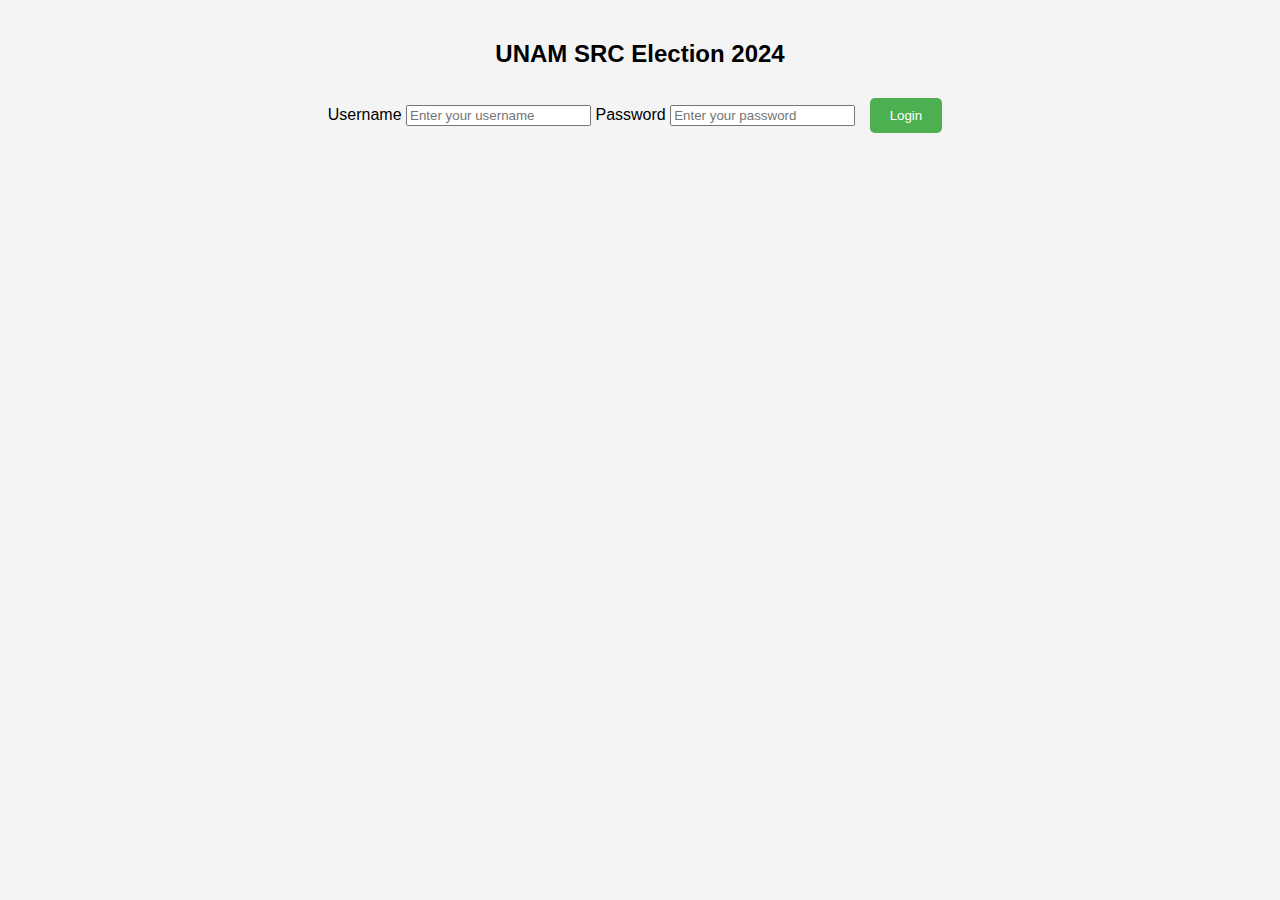
<file: index.html>
<!DOCTYPE html>
<html lang="en">
<head>
    <meta charset="UTF-8">
    <meta name="viewport" content="width=device-width, initial-scale=1.0">
    <title>Login</title>
    <link rel="stylesheet" href="styles.css">
</head>
<body>
    <div class="login-container">
        <h2>UNAM SRC Election 2024</h2>
        <form id="loginForm">
            <label for="username">Username</label>
            <input type="text" id="username" name="username" placeholder="Enter your username" required>

            <label for="password">Password</label>
            <input type="password" id="password" name="password" placeholder="Enter your password" required>

            <button type="submit">Login</button>
        </form>
    </div>

    <script src="login.js"></script>
</body>
</html>
</file>
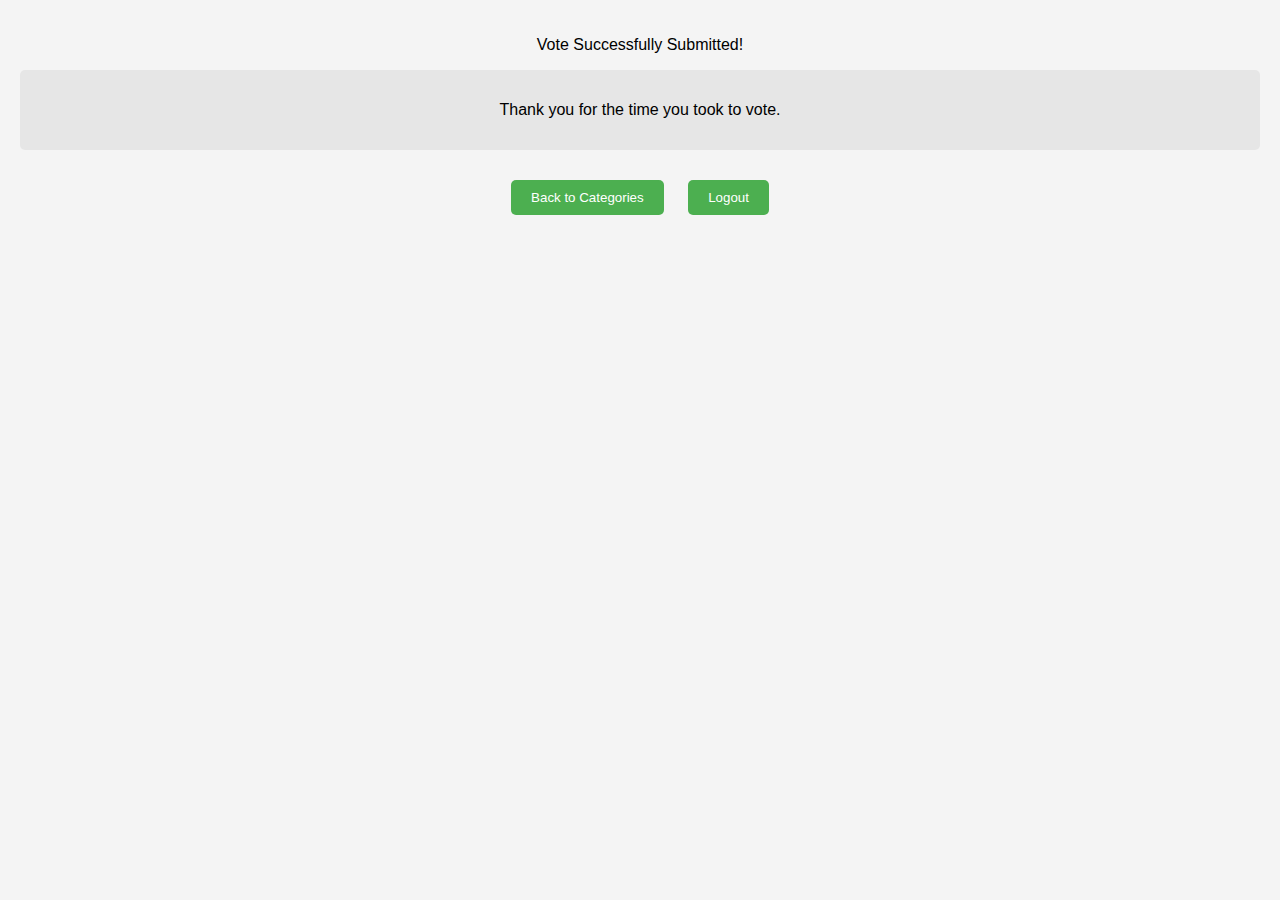
<file: confirmation.html>
<!DOCTYPE html>
<html lang="en">
<head>
    <meta charset="UTF-8">
    <meta name="viewport" content="width=device-width, initial-scale=1.0">
    <title>Confirmation - UNAM Voting Platform</title>
    <link rel="stylesheet" href="styles.css">
</head>
<body>
    <div class="confirmation-container">
        <div class="green-box">
            <p>Vote Successfully Submitted!</p>
        </div>

        <div class="info-box">
            <p>Thank you for the time you took to vote.</p>
        </div>

        <button id="backToCategoriesBtn">Back to Categories</button>
        <button id="logoutBtn">Logout</button>
    </div>

    <script src="confirmation.js"></script>
</body>
</html>
</file>
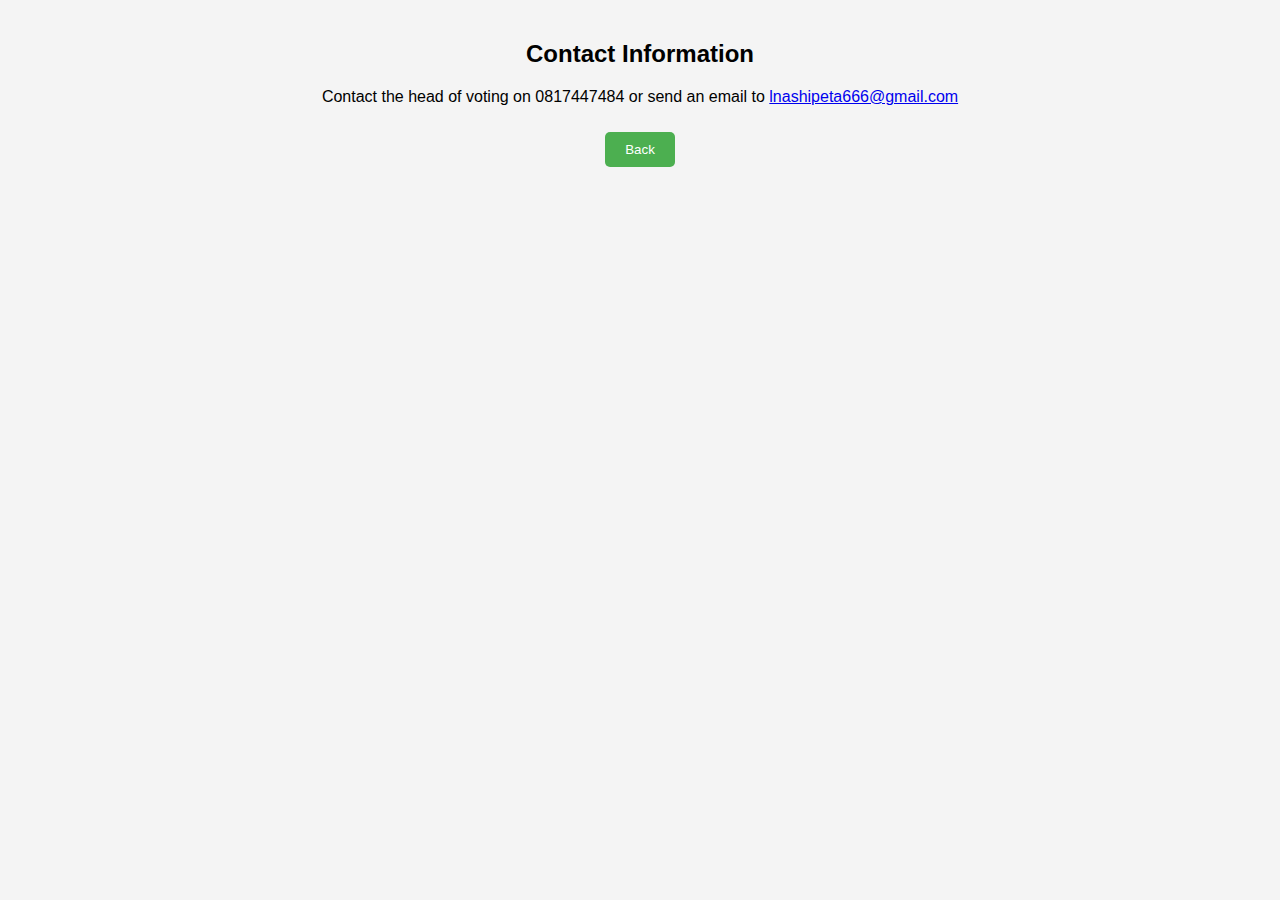
<file: help.html>
<!DOCTYPE html>
<html lang="en">
<head>
    <meta charset="UTF-8">
    <meta name="viewport" content="width=device-width, initial-scale=1.0">
    <link rel="stylesheet" href="styles.css">
    <title>Help</title>
</head>
<body>
    <div class="help-container">
        <h2>Contact Information</h2>
        <p>Contact the head of voting on 0817447484 or send an email to <a href="mailto:lnashipeta666@gmail.com">lnashipeta666@gmail.com</a></p>
        <!-- Back button -->
        <button onclick="goBack()">Back</button>
    </div>
    <script src="vote.js"></script>
</body>
</html>
</file>
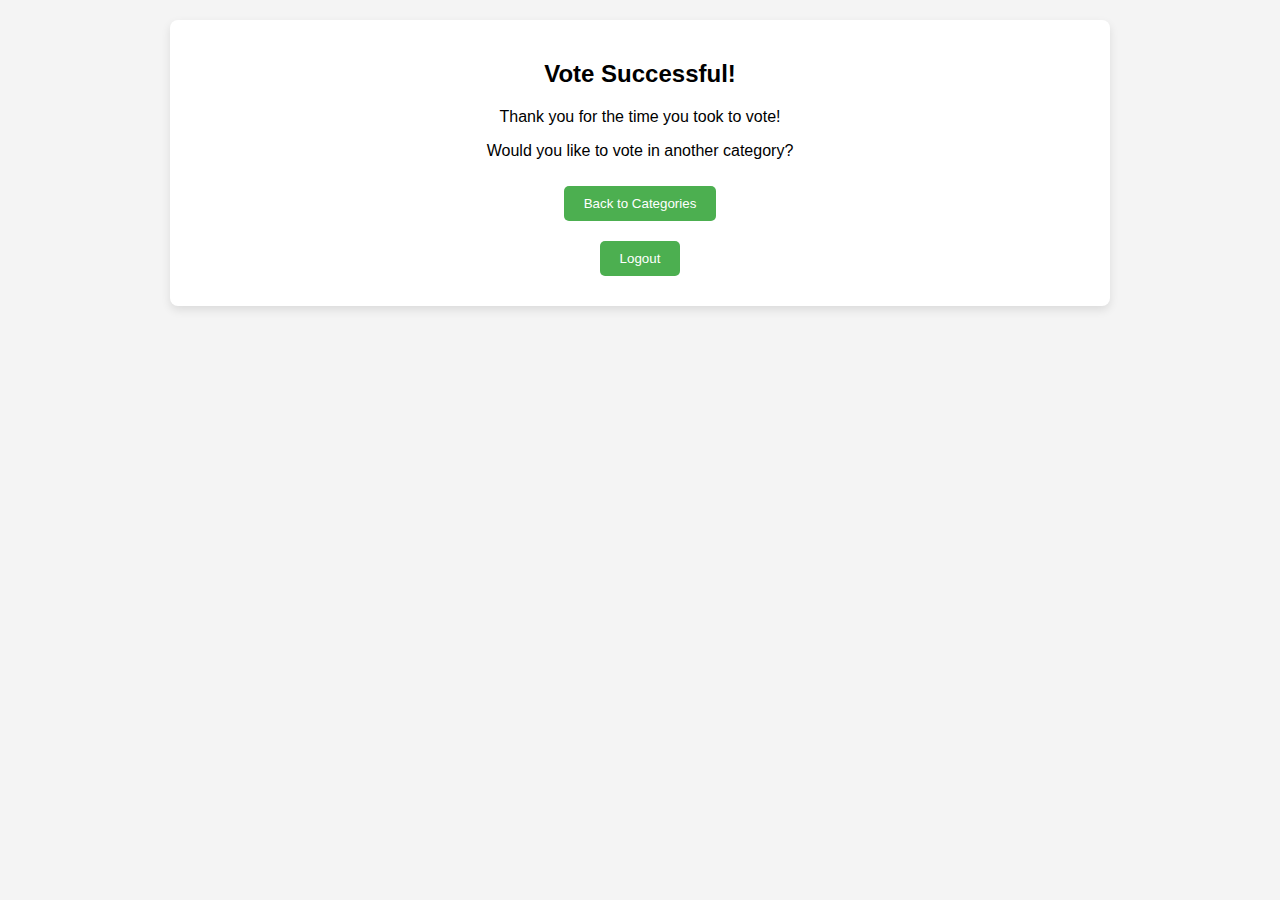
<file: results.html>
<!DOCTYPE html>
<html lang="en">
<head>
    <meta charset="UTF-8">
    <meta name="viewport" content="width=device-width, initial-scale=1.0">
    <link rel="stylesheet" href="styles.css">
    <title>UNAM Voting Platform</title>
</head>
<body>
    <div class="container">
        <h2>Vote Successful!</h2>
        <!-- Success message box -->
        <div class="success-box">
            <p>Thank you for the time you took to vote!</p>
            <p>Would you like to vote in another category?</p>
            <!-- Back to Categories button -->
            <button onclick="backToCategories()">Back to Categories</button>
        </div>
        <!-- Logout button -->
        <button onclick="logout()">Logout</button>
    </div>
    <script src="vote.js"></script>
</body>
</html>
</file>
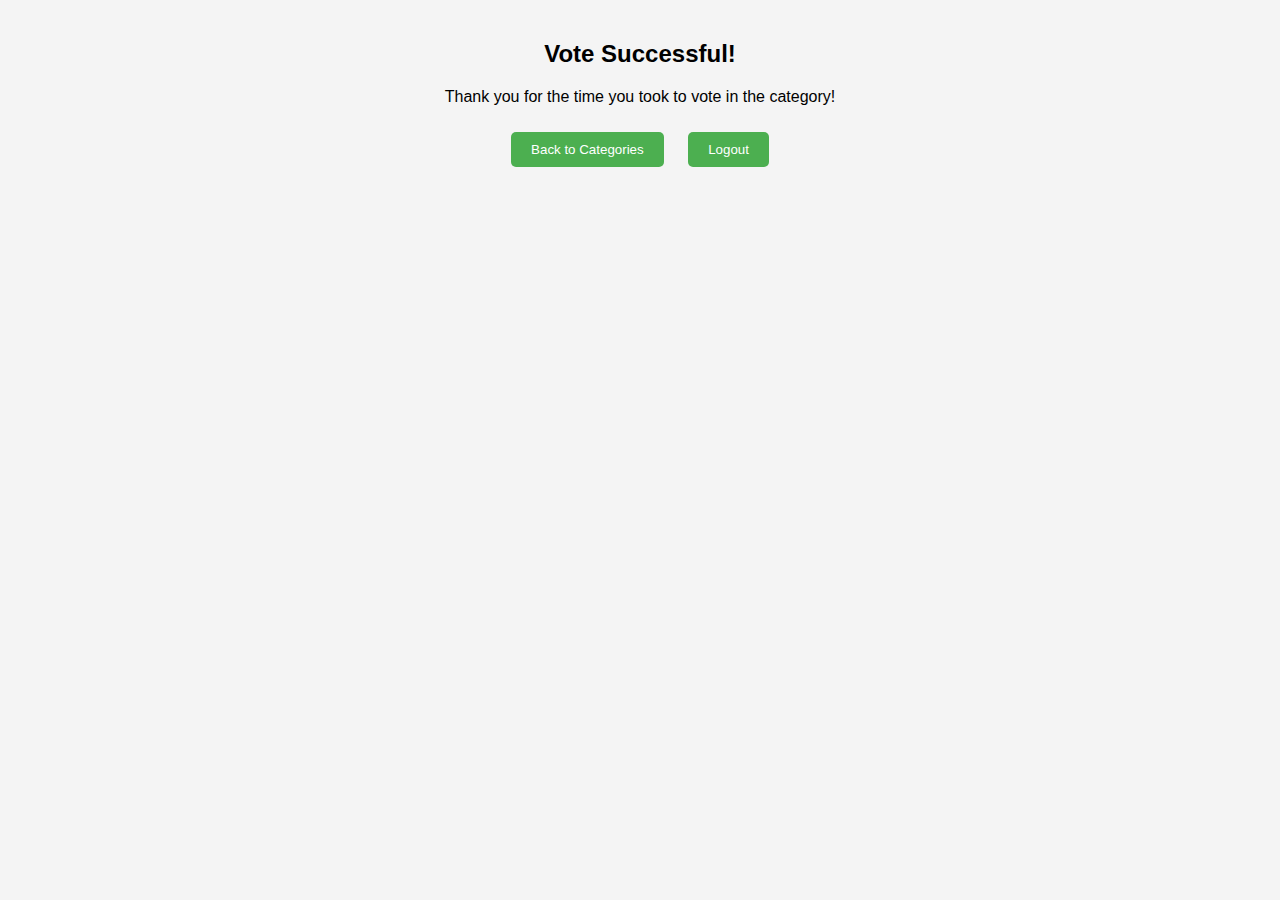
<file: success.html>
<!DOCTYPE html>
<html lang="en">
<head>
    <meta charset="UTF-8">
    <meta name="viewport" content="width=device-width, initial-scale=1.0">
    <title>Vote Successful</title>
    <link rel="stylesheet" href="styles.css">
</head>
<body>
    <div class="success-container">
        <div class="green-box">
            <h2>Vote Successful!</h2>
        </div>
        <div class="thank-you-box">
            <p>Thank you for the time you took to vote in the <span id="categoryTitle"></span> category!</p>
        </div>

        <!-- Back to Categories Button -->
        <button id="backToCategoriesBtn">Back to Categories</button>

        <!-- Logout Button -->
        <button id="logoutBtn">Logout</button>
    </div>

    <script src="success.js"></script>
</body>
</html>
</file>
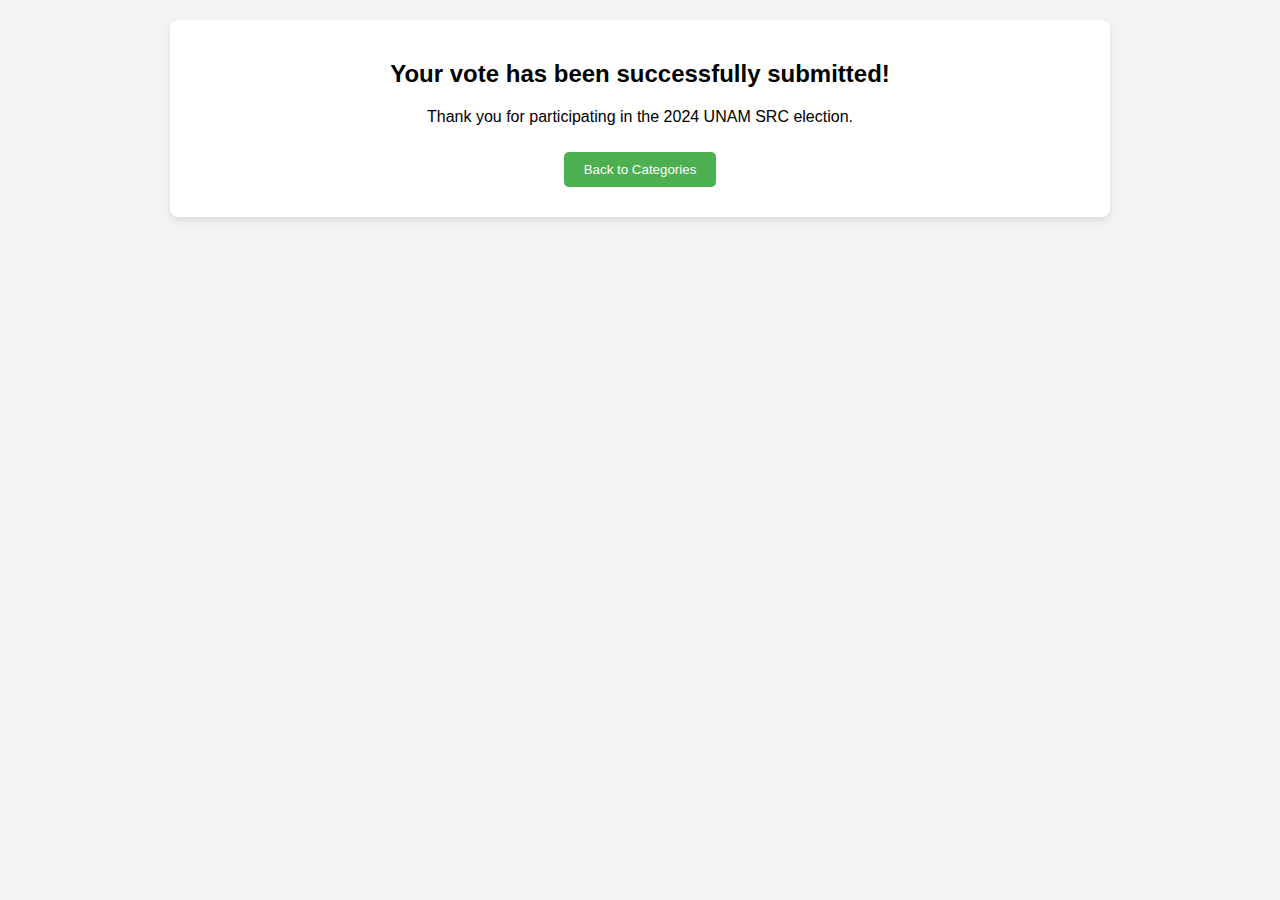
<file: vote-success.html>
<!DOCTYPE html>
<html lang="en">
<head>
    <meta charset="UTF-8">
    <meta name="viewport" content="width=device-width, initial-scale=1.0">
    <title>Vote Submitted</title>
    <link rel="stylesheet" href="styles.css">
</head>
<body>
    <div class="container">
        <h2>Your vote has been successfully submitted!</h2>
        <p>Thank you for participating in the 2024 UNAM SRC election.</p>
        <button id="backBtn">Back to Categories</button>
    </div>

    <script>
        document.getElementById('backBtn').addEventListener('click', function() {
            window.location.href = 'vote.html';
        });
    </script>
</body>
</html>
</file>
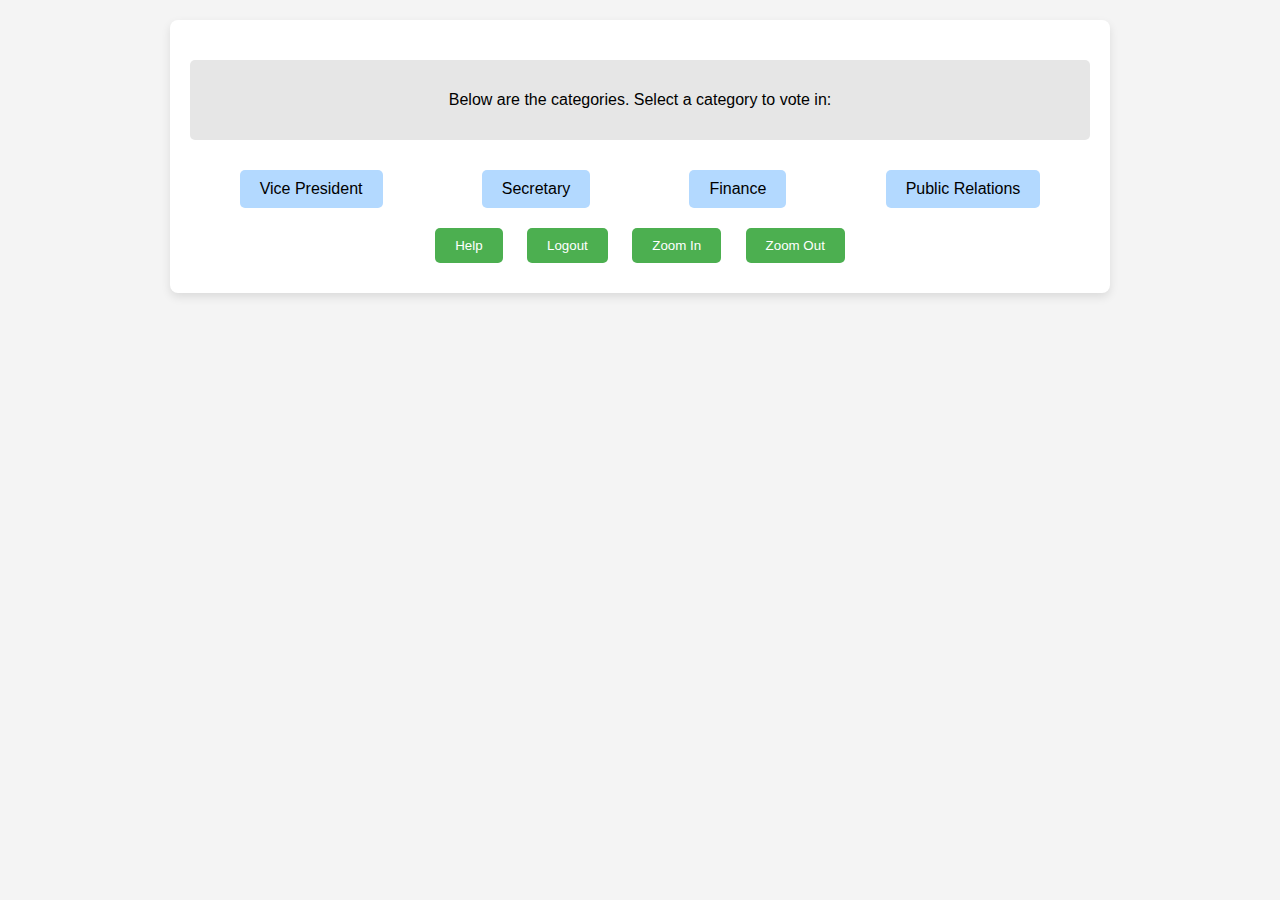
<file: vote.html>
<!DOCTYPE html>
<html lang="en">
<head>
    <meta charset="UTF-8">
    <meta name="viewport" content="width=device-width, initial-scale=1.0">
    <title>Voting Platform</title>
    <link rel="stylesheet" href="styles.css">
</head>
<body>
    <div class="container">
        <div id="usernameDisplay" class="greeting-message"></div>
        <div class="info-box">
            <p>Below are the categories. Select a category to vote in:</p>
        </div>

        <div class="categories">
            <div class="category">Vice President</div>
            <div class="category">Secretary</div>
            <div class="category">Finance</div>
            <div class="category">Public Relations</div>
            <!-- Add more categories if needed -->
        </div>

        <button id="help-btn">Help</button>
        <button id="logoutBtn">Logout</button>
        <button id="zoom-in-btn">Zoom In</button>
        <button id="zoom-out-btn">Zoom Out</button>
    </div>

    <script src="vote.js"></script>
</body>
</html>
</file>
<file: styles.css>
body {
    font-family: Arial, sans-serif;
    background-color: #f4f4f4;
    margin: 0;
    padding: 20px;
    text-align: center;
}

.container {
    max-width: 900px;
    margin: 0 auto;
    background-color: white;
    padding: 20px;
    border-radius: 8px;
    box-shadow: 0 4px 10px rgba(0, 0, 0, 0.1);
}

.greeting-message {
    font-size: 1.5rem;
    margin-bottom: 20px;
    font-weight: bold;
}

.info-box {
    background-color: #e6e6e6;
    padding: 15px;
    margin-bottom: 20px;
    border-radius: 5px;
}

.categories {
    display: flex;
    justify-content: space-around;
    flex-wrap: wrap;
}

.category {
    background-color: #b3d9ff;
    padding: 10px 20px;
    margin: 10px;
    border-radius: 5px;
    cursor: pointer;
    transition: background-color 0.3s ease;
}

.category:hover {
    background-color: #99c2ff;
}

button {
    padding: 10px 20px;
    margin: 10px;
    border-radius: 5px;
    background-color: #4CAF50;
    color: white;
    border: none;
    cursor: pointer;
    transition: background-color 0.3s ease;
}

button:hover {
    background-color: #45a049;
}

.help-popup {
    position: fixed;
    top: 50%;
    left: 50%;
    transform: translate(-50%, -50%);
    background-color: white;
    padding: 20px;
    box-shadow: 0 4px 8px rgba(0, 0, 0, 0.1);
    text-align: center;
}

.help-popup button {
    margin-top: 10px;
}
</file>
